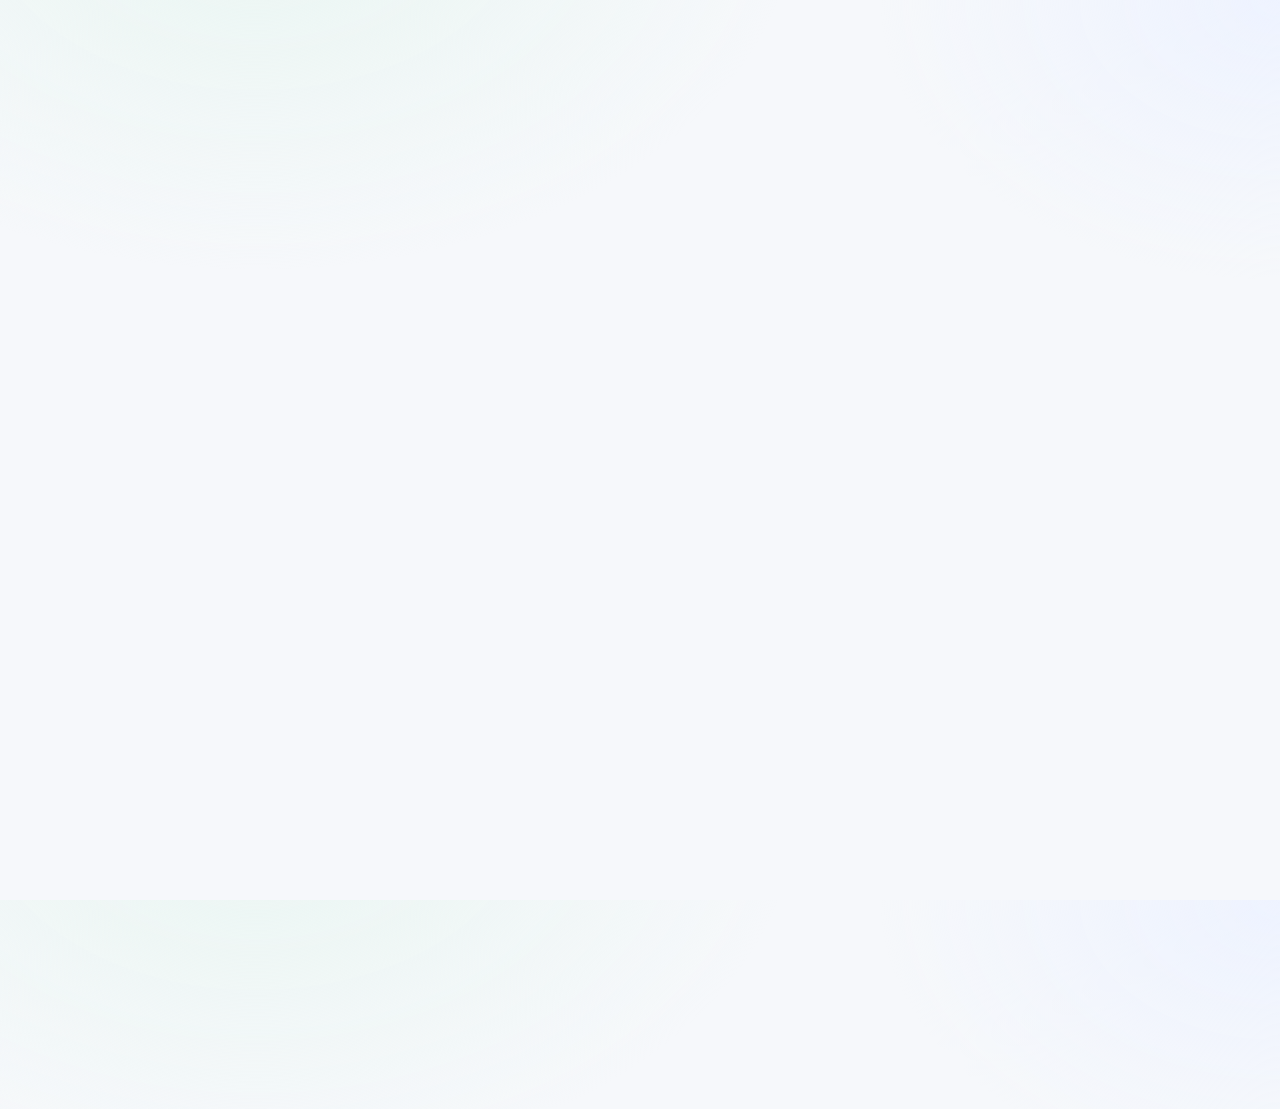
<file: index.html>
<!DOCTYPE html>
<html lang="ro">
<head>
  <meta charset="UTF-8" />
  <meta name="viewport" content="width=device-width, initial-scale=1" />
  <title>Budgetillo – Acasă</title>
  <link rel="stylesheet" href="style.css" />
</head>
<body class="fade-page">
  <header class="app-header">
    <h1>Budgetillo</h1>
    <nav class="app-nav">
      <a href="index.html" class="active">Acasă</a>
      <a href="statistics.html">Statistici</a>
    </nav>
  </header>

  <main class="container">
    <!-- Sumar & Sold -->
    <section class="balance-section" aria-labelledby="balance-title">
      <h2 id="balance-title" class="visually-hidden">Sumar buget</h2>

      <p id="current-month" style="opacity:.8;margin-bottom:.5rem;"></p>

      <div class="balance-row">
        <p><strong>Sold actual:</strong> <span id="balance">0 lei</span></p>
        <p><strong>Total cheltuieli:</strong> <span id="total">0 lei</span></p>
      </div>

      <!-- Setare sold inițial -->
      <div class="start-balance">
        <label for="starting-balance">Sold inițial (lei):</label>
        <input
          type="number"
          id="starting-balance"
          placeholder="Ex: 0"
          min="0"
          step="0.01"
          inputmode="decimal"
        />
        <button type="button" id="set-balance">Setează sold</button>
      </div>

      <!-- Adăugare venit -->
      <div class="extra-actions" style="margin-top:1rem;">
        <label for="income-amount">Adaugă venit (lei):</label>
        <input
          type="number"
          id="income-amount"
          placeholder="Ex: 1000"
          min="0.01"
          step="0.01"
          inputmode="decimal"
        />
        <button type="button" id="add-income">+ Adaugă venit</button>
      </div>
    </section>

    <!-- Formular adăugare cheltuială -->
    <section class="form-section" aria-labelledby="form-title">
      <h2 id="form-title">Adaugă cheltuială</h2>

      <form id="expense-form" autocomplete="off">
        <div class="form-row">
          <label for="category">Categorie:</label>
          <select id="category" required>
            <option value="" disabled selected>Alege categoria</option>
            <option value="Supermarket">🛒 Supermarket</option>
            <option value="Locuință">🏠 Locuință</option>
            <option value="Facturi/Utilități">💡 Facturi / Utilități</option>
            <option value="Transport">🚗 Transport</option>
            <option value="Sănătate">💊 Sănătate</option>
            <option value="Îmbrăcăminte">👗 Îmbrăcăminte</option>
            <option value="Divertisment">🎮 Divertisment</option>
            <option value="Educație">📚 Educație</option>
            <option value="Rate">💳 Rate</option>
            <option value="Taxe/Impozite">📑 Taxe / Impozite</option>
            <option value="Altele">➕ Altele</option>
          </select>
        </div>

        <div class="form-row">
          <label for="amount">Sumă (lei):</label>
          <input
            type="number"
            id="amount"
            placeholder="Ex: 150"
            min="0.01"
            step="0.01"
            inputmode="decimal"
            required
          />
        </div>

        <!-- Detalii scurte legate de categorie (opțional) -->
        <div class="form-row">
          <label for="details">Detalii (opțional):</label>
          <input
            type="text"
            id="details"
            placeholder="Detalii (opțional)"
            maxlength="60"
          />
        </div>

        <div class="form-actions">
          <button type="submit">Adaugă</button>
        </div>
      </form>
    </section>

    <!-- Listă cheltuieli -->
    <section class="list-section" aria-labelledby="list-title">
      <div class="list-header">
        <h2 id="list-title">Cheltuieli înregistrate</h2>
        <button type="button" id="clear-all" class="danger">Șterge tot</button>
      </div>
      <ul id="expense-list" class="expense-list"></ul>
    </section>
  </main>

  <script src="script.js"></script>
</body>
</html>
</file>
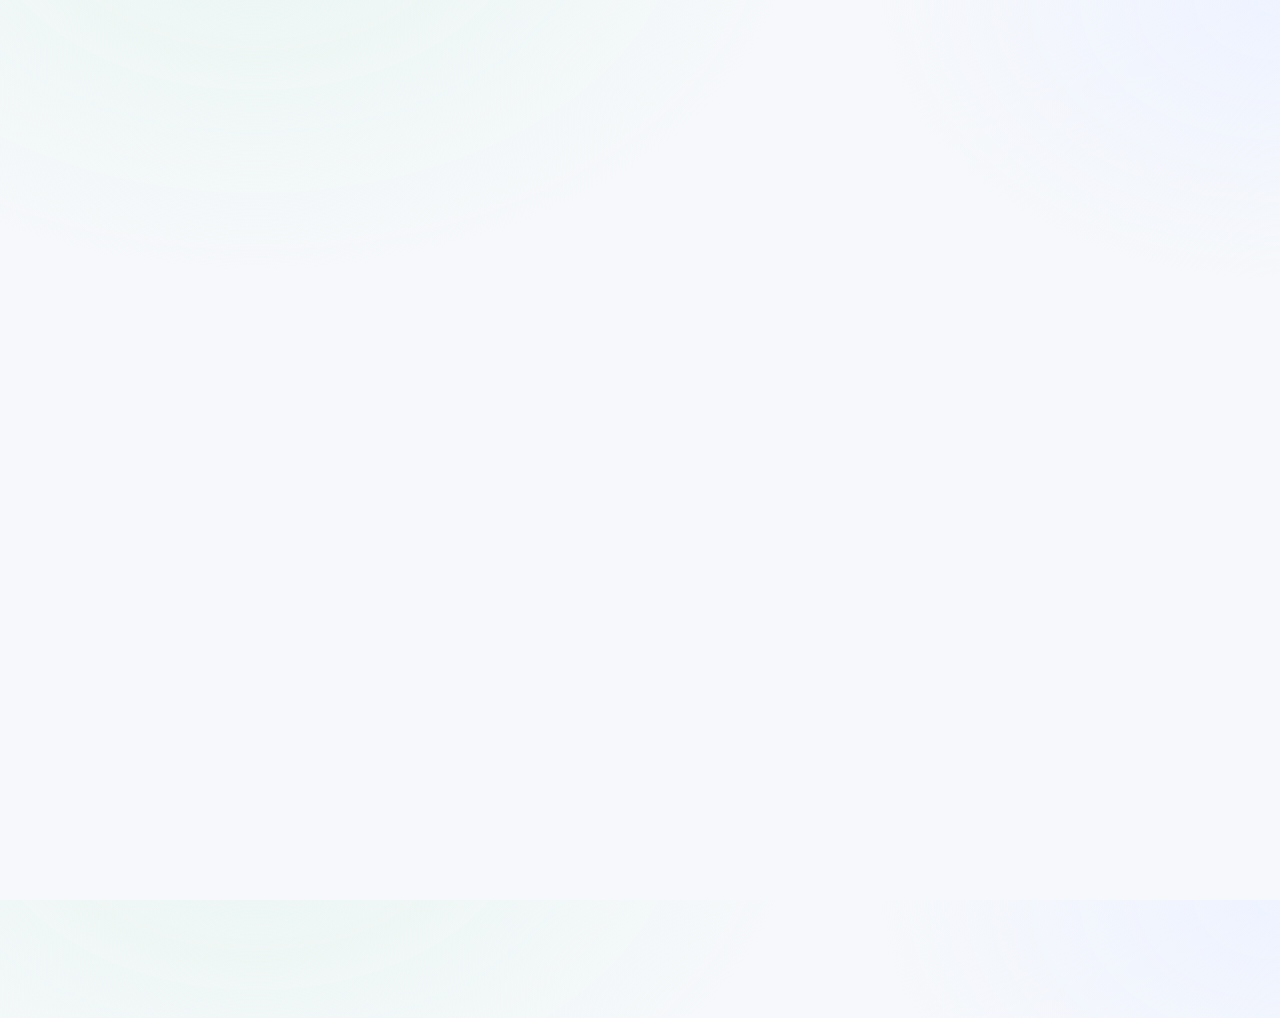
<file: Index.html>
<!DOCTYPE html>
<html lang="ro">
<head>
  <meta charset="UTF-8" />
  <meta name="viewport" content="width=device-width, initial-scale=1" />
  <title>Budgetillo – Acasă</title>
  <link rel="stylesheet" href="style.css" />
</head>
<body class="fade-page">
  <header class="app-header">
    <h1>Budgetillo</h1>
    <nav class="app-nav">
      <a href="index.html" class="active">Acasă</a>
      <a href="statistics.html">Statistici</a>
    </nav>
  </header>

  <main class="container">
    <!-- Sumar & Sold -->
    <section class="balance-section" aria-labelledby="balance-title">
      <h2 id="balance-title" class="visually-hidden">Sumar buget</h2>

      <p id="current-month" style="opacity:.8;margin-bottom:.5rem;"></p>

      <div class="balance-row">
        <p><strong>Sold actual:</strong> <span id="balance">0 lei</span></p>
        <p><strong>Total cheltuieli:</strong> <span id="total">0 lei</span></p>
      </div>

      <!-- Setare sold inițial -->
      <div class="start-balance">
        <label for="starting-balance">Sold inițial (lei):</label>
        <input
          type="number"
          id="starting-balance"
          placeholder="Ex: 2000"
          min="0"
          step="0.01"
          inputmode="decimal"
        />
        <button type="button" id="set-balance">Setează sold</button>
      </div>

      <!-- Adăugare venit -->
      <div class="extra-actions" style="margin-top:1rem;">
        <label for="income-amount">Adaugă venit (lei):</label>
        <input
          type="number"
          id="income-amount"
          placeholder="Ex: 1000"
          min="0.01"
          step="0.01"
          inputmode="decimal"
        />
        <button type="button" id="add-income">+ Adaugă venit</button>
      </div>
    </section>

    <!-- Formular adăugare cheltuială -->
    <section class="form-section" aria-labelledby="form-title">
      <h2 id="form-title">Adaugă cheltuială</h2>

      <form id="expense-form" autocomplete="off">
        <div class="form-row">
          <label for="category">Categorie:</label>
          <select id="category" required>
            <option value="" disabled selected>Alege categoria</option>
            <option value="Chirie">🏠 Chirie</option>
            <option value="Facturi">💡 Facturi</option>
            <option value="Alimente">🥦 Alimente</option>
            <option value="Restaurant/Fast food">🍔 Restaurant / Fast food</option>
            <option value="Transport">🚗 Transport</option>
            <option value="Sănătate">💊 Sănătate</option>
            <option value="Educație">📚 Educație</option>
            <option value="Haine">👗 Haine</option>
            <option value="Hobby/Divertisment">🎮 Hobby / Divertisment</option>
            <option value="Vacanțe">✈️ Vacanțe</option>
            <option value="Cadouri/Evenimente">🎁 Cadouri / Evenimente</option>
            <option value="Întreținere locuință">🛠️ Întreținere locuință</option>
            <option value="Asigurări și taxe">📑 Asigurări & taxe</option>
            <option value="Animale de companie">🐾 Animale de companie</option>
            <option value="Economii">💰 Economii</option>
            <option value="Altele">➕ Altele</option>
          </select>
        </div>

        <div class="form-row">
          <label for="amount">Sumă (lei):</label>
          <input
            type="number"
            id="amount"
            placeholder="Ex: 150"
            min="0.01"
            step="0.01"
            inputmode="decimal"
            required
          />
        </div>

        <div class="form-actions">
          <button type="submit">Adaugă</button>
        </div>
      </form>
    </section>

    <!-- Listă cheltuieli -->
    <section class="list-section" aria-labelledby="list-title">
      <div class="list-header">
        <h2 id="list-title">Cheltuieli înregistrate</h2>
        <button type="button" id="clear-all" class="danger">Șterge tot</button>
      </div>
      <ul id="expense-list" class="expense-list"></ul>
    </section>
  </main>

  <script src="script.js"></script>
</body>
</html>
</file>
<file: style.css>
@import url('https://fonts.googleapis.com/css2?family=Poppins:wght@400;500;600&display=swap');

/* ========= Design Tokens ========= */
:root{
  --bg: #f6f8fb;
  --card: #ffffff;
  --ink: #2b2b2b;
  --muted: #6b7280;

  --brand-1: #0b4b36;    /* verde închis */
  --brand-2: #046d52;    /* smarald */
  --accent:  #f5c542;    /* auriu discret */
  --danger:  #e74c3c;

  --radius-lg: 14px;
  --radius-md: 10px;
  --shadow-sm: 0 4px 14px rgba(0,0,0,.06);
  --shadow-md: 0 8px 24px rgba(0,0,0,.08);
}

* { margin: 0; padding: 0; box-sizing: border-box; }
html, body { height: 100%; }
body {
  font-family: 'Poppins', sans-serif;
  color: var(--ink);
  background: radial-gradient(1200px 800px at 20% -10%, #eaf6f2 0%, transparent 45%),
              radial-gradient(1000px 700px at 100% 0%, #eef3ff 0%, transparent 40%),
              var(--bg);
  line-height: 1.6;
  padding: 0 1rem;
  opacity: 0;
  animation: pageFade .8s ease forwards;
  font-variant-numeric: tabular-nums;
}

@keyframes pageFade { from { opacity: 0; } to { opacity: 1; } }

/* ========= Header ========= */
header.app-header {
  background: linear-gradient(135deg, var(--brand-2), var(--brand-1));
  color: #fff;
  padding: 1.5rem 1rem;
  border-radius: 0 0 18px 18px;
  text-align: center;
  margin-bottom: 2rem;
  box-shadow: var(--shadow-sm);
}
header.app-header h1 { font-size: 2rem; font-weight: 600; letter-spacing: 0.5px; margin-bottom: 0.6rem; }

.app-nav a {
  color: white; text-decoration: none; margin: 0 1rem;
  font-weight: 500; transition: color .25s ease, opacity .25s ease;
  opacity: .9;
}
.app-nav a:hover { color: var(--accent); opacity: 1; }
.app-nav a.active {
  font-weight: 600;
  border-bottom: 2px solid var(--accent);
  padding-bottom: 2px;
}

.container { max-width: 860px; margin: 0 auto; }

/* ========= Cards / Sections ========= */
section {
  background: var(--card);
  padding: 1.5rem;
  border-radius: var(--radius-lg);
  box-shadow: var(--shadow-sm);
  margin-bottom: 2rem;
  animation: fadeInUp .7s ease forwards;
  opacity: 0;
}
@keyframes fadeInUp { from{opacity:0; transform:translateY(16px);} to{opacity:1; transform:translateY(0);} }
section:nth-of-type(1){ animation-delay:.08s;}
section:nth-of-type(2){ animation-delay:.18s;}
section:nth-of-type(3){ animation-delay:.28s;}

@supports (backdrop-filter: blur(6px)) {
  section { background: rgba(255,255,255,.88); backdrop-filter: blur(6px); }
}

h2 { margin-bottom: 1rem; font-size: 1.25rem; color: var(--brand-1); font-weight: 600; }

/* ========= Meta ========= */
#current-month{
  display:inline-block;
  background: #f0f9f6;
  color: var(--brand-2);
  border: 1px solid #d8efe8;
  padding: .35rem .7rem;
  border-radius: 999px;
  font-size: .9rem;
}

/* ========= Balance ========= */
.balance-row {
  display: flex; justify-content: space-between; flex-wrap: wrap;
  font-size: 1.1rem; margin: .75rem 0 1rem;
}
.balance-row strong { color: var(--brand-2); }

/* ========= Inputs & Buttons ========= */
label { display:block; font-weight:500; margin-bottom:.35rem; color: var(--ink); }
input, select {
  width:100%; padding:.75rem .9rem; margin-bottom:1rem;
  border:1px solid #e5e7eb; border-radius: var(--radius-md); font-size:1rem;
  transition: border-color .2s ease, box-shadow .2s ease;
  background:#fff;
}
input:focus, select:focus {
  border-color: var(--brand-2);
  box-shadow: 0 0 0 3px rgba(4,109,82,.15);
  outline: none;
}
input[type=number]::-webkit-outer-spin-button,
input[type=number]::-webkit-inner-spin-button { -webkit-appearance: none; margin: 0; }
input[type=number] { -moz-appearance: textfield; }

button, .btn {
  background: linear-gradient(180deg, var(--brand-2), var(--brand-1));
  color:white; padding:.8rem 1.4rem; border:none; border-radius: var(--radius-md);
  cursor:pointer; font-size:1rem; font-weight:600;
  transition: transform .06s ease, box-shadow .2s ease, filter .2s ease;
  box-shadow: 0 6px 16px rgba(4,109,82,.18);
}
button:hover { filter: brightness(1.02); box-shadow: 0 8px 22px rgba(4,109,82,.22); }
button:active { transform: translateY(1px); }
button:focus-visible { outline: 3px solid rgba(245,197,66,.5); outline-offset: 2px; }

.start-balance, .extra-actions { display:flex; flex-wrap:wrap; gap:.6rem; align-items: center; }
.start-balance button, .extra-actions button { flex: 0 0 auto; }
.start-balance input, .extra-actions input { flex: 1 1 220px; min-width: 180px; }

button.danger {
  background: linear-gradient(180deg, #e85c4d, #c0392b);
  box-shadow: 0 6px 16px rgba(231,76,60,.18);
}
button.danger:hover { box-shadow: 0 8px 22px rgba(231,76,60,.22); }

/* ========= Listă ========= */
.list-header { display:flex; justify-content:space-between; align-items:center; gap:.6rem; }
.expense-list { list-style:none; padding:0; margin-top:1rem; }

.expense-item {
  background:#fff; border:1px solid #eef1f5; border-radius: var(--radius-md);
  padding:.85rem 1rem; margin-bottom:.85rem;
  display:flex; justify-content:space-between; align-items:center; gap:.75rem;
  animation: popIn .3s ease forwards; opacity:0;
  box-shadow: 0 2px 8px rgba(0,0,0,.04);
}
@keyframes popIn { from{opacity:0; transform:scale(.98);} to{opacity:1; transform:scale(1);} }

.expense-item span { font-size:1rem; color:#333; }
.expense-item .delete-btn {
  background:transparent; border:none; color: var(--danger); font-size:1.2rem;
  cursor:pointer; transition:transform .15s ease, opacity .15s ease;
  opacity:.9;
}
.expense-item .delete-btn:hover { transform:scale(1.12); opacity:1; }

/* ========= Chart ========= */
canvas#expensesChart { display:block; margin: .5rem auto 0; }

/* ========= Accessibility ========= */
.visually-hidden {
  position:absolute; width:1px; height:1px; padding:0; margin:-1px; overflow:hidden;
  clip:rect(0,0,0,0); white-space:nowrap; border:0;
}

/* ========= Responsive ========= */
@media (max-width:700px){
  header h1{font-size:1.7rem;}
  .balance-row{flex-direction:column; gap:.35rem;}
  form button, .start-balance button, .extra-actions button, button.danger{width:100%;}
}

/* ========= Statistici: evidențiere „cu detalii” ========= */
.badge {
  display:inline-block;
  padding: .1rem .5rem;
  border-radius: 999px;
  font-size: .75rem;
  line-height: 1;
  vertical-align: middle;
  margin-left: .35rem;
  user-select: none;
}

.badge-muted {
  background: #eef1f5;
  color: #5b6470;
  border: 1px solid #e3e7ed;
}

.badge-detail {
  background: #eaf6f2;
  color: #046d52;
  border: 1px solid #cfe9de;
}

.expense-item.item-with-details {
  border: 1px solid #cfe9de;
  box-shadow: 0 2px 10px rgba(4,109,82,.08);
}

.expense-item .examples {
  color: #6b7280;
  font-size: .85rem;
  margin-left: .25rem;
}
</file>
